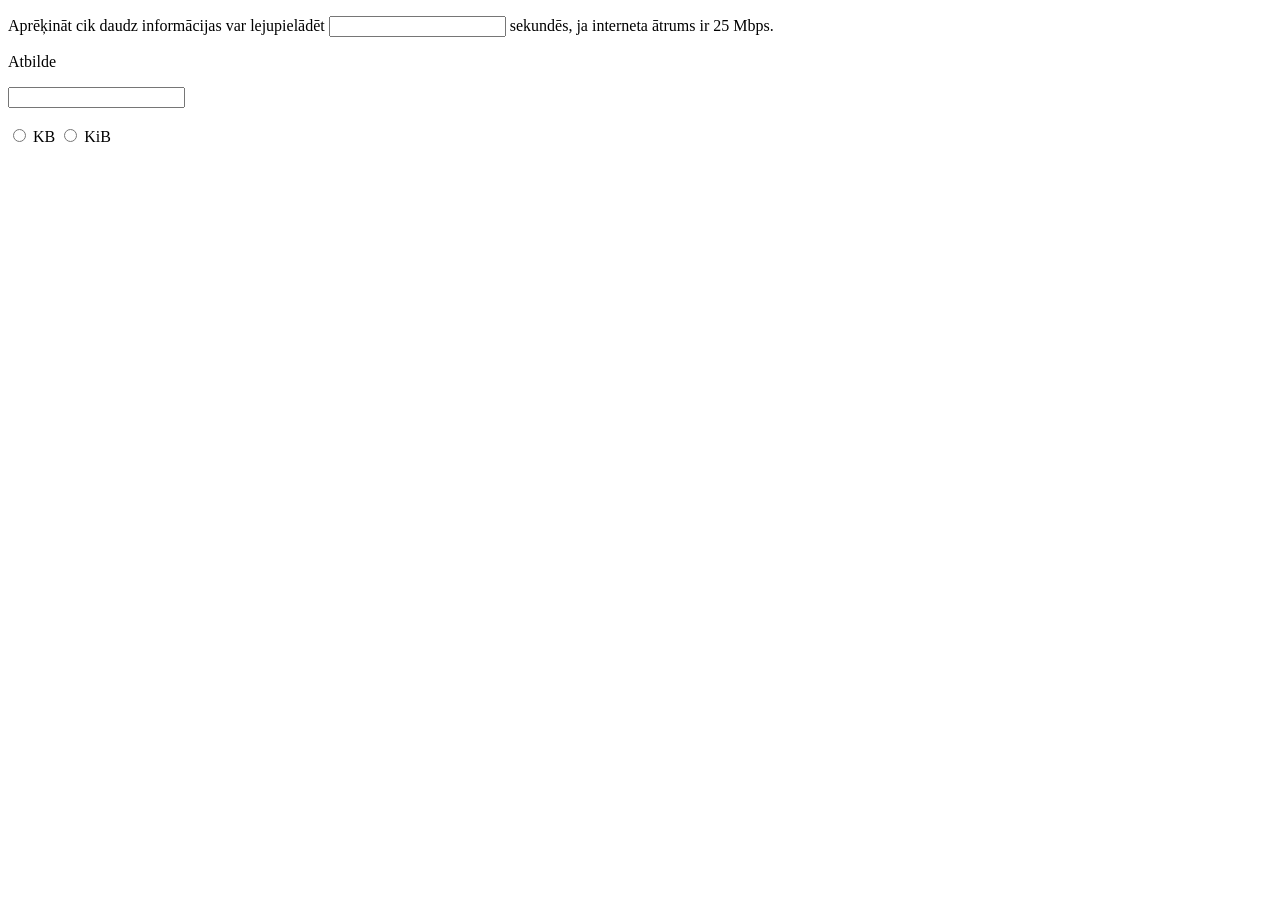
<file: baiti.html>
<!DOCTYPE html>
<html lang="lv">
<head>
    <meta charset="UTF-8">
    <title>Baiti</title>
</head>
<body>
    <form id="myForm">
<p>
    Aprēķināt cik daudz informācijas var lejupielādēt 
    <input type="number" id="seconds" onfocus="resetForm()"> sekundēs, ja interneta ātrums ir 25 Mbps.
</p>

<p>Atbilde</p>

<input type="text" id="result" readonly>
<br><br>

<label>
    <input type="radio" name="unit" value="KB" onclick="calculate()"> KB
</label>

<label>
    <input type="radio" name="unit" value="KiB" onclick="calculate()"> KiB
</label>
</form>
<script>
function calculate() {
    let seconds = document.getElementById("seconds").value;

    if (seconds === "") {
        document.getElementById("result").value = "";
        return;
    }

    let speed = 25 * 1000000; // 25 Mbps bitos
    let bits = speed * seconds;
    let bytes = bits / 8;

    let selectedUnit = document.querySelector('input[name="unit"]:checked');

    if (!selectedUnit) return;

    let result;

    if (selectedUnit.value === "KB") {
        result = bytes / 1000;
    } else {
        result = bytes / 1024;
    }

    document.getElementById("result").value = result.toFixed(2);
}
function resetForm() {
    document.getElementById("myForm").reset();
}
</script>

</body>
</html>
</file>
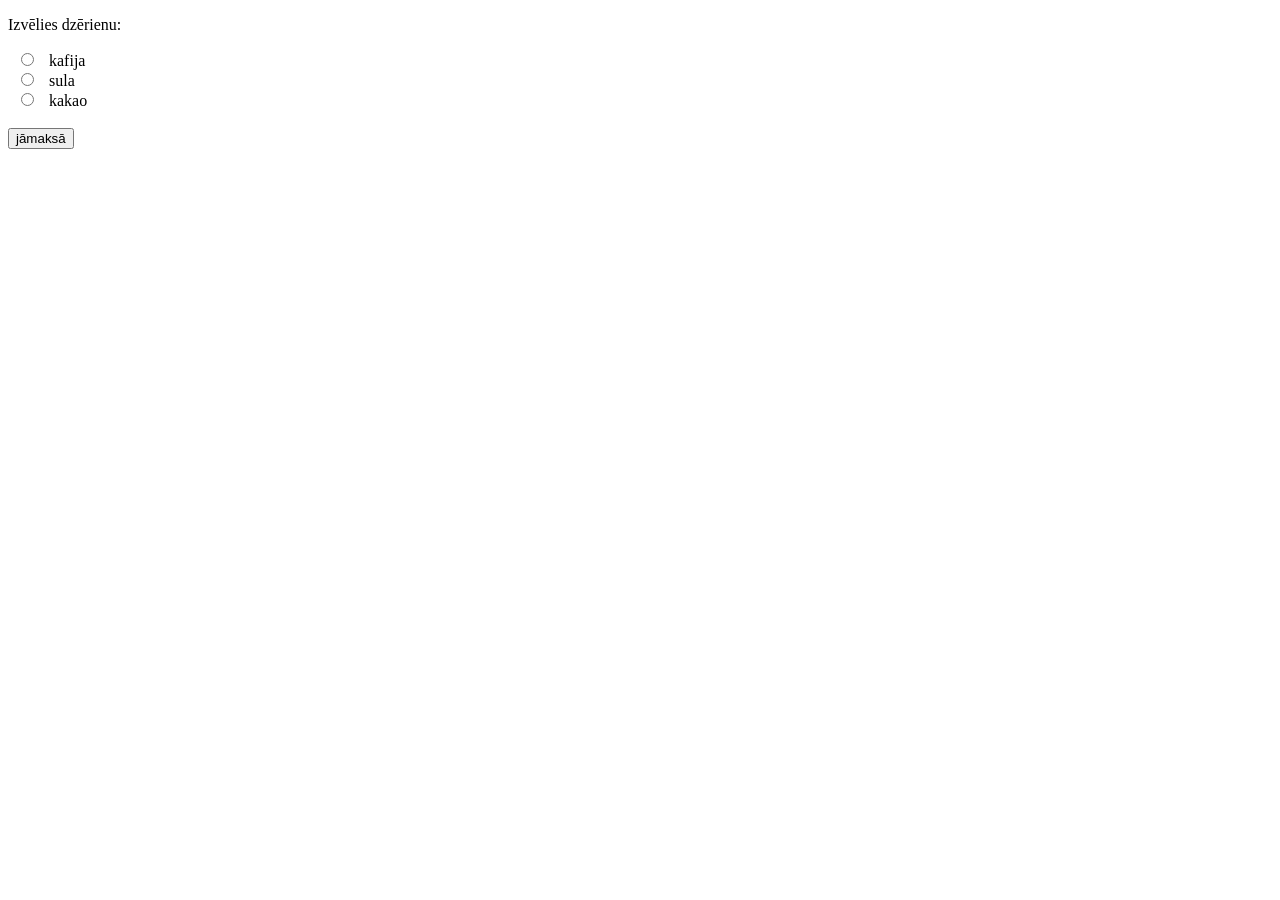
<file: dzer.html>
<!DOCTYPE html>
<html>
<body>
<script>
function maksa(){
	let dz = document.getElementsByName('drink');
    for(i = 0; i < dz.length; i++) {
       if(dz[i].checked)
      	document.getElementById("rezultats").innerHTML = dz[i].value;
	}
}   
</script>
<p>Izvēlies dzērienu:</p>
<form>
  <input type="radio" id="kafija" name="drink" value="3.60">
  <label for="kafija">kafija</label><br>
  <input type="radio" id="sula" name="drink" value="2.50">
  <label for="sula">sula</label><br>
  <input type="radio" id="kakao" name="drink" value="3.20">
  <label for="kakao">kakao</label><br><br>
  <input type="button" id="poga" value="jāmaksā" onclick="maksa()">
  <span id="rezultats"></span>
</form> 
</body>
</html>
</file>
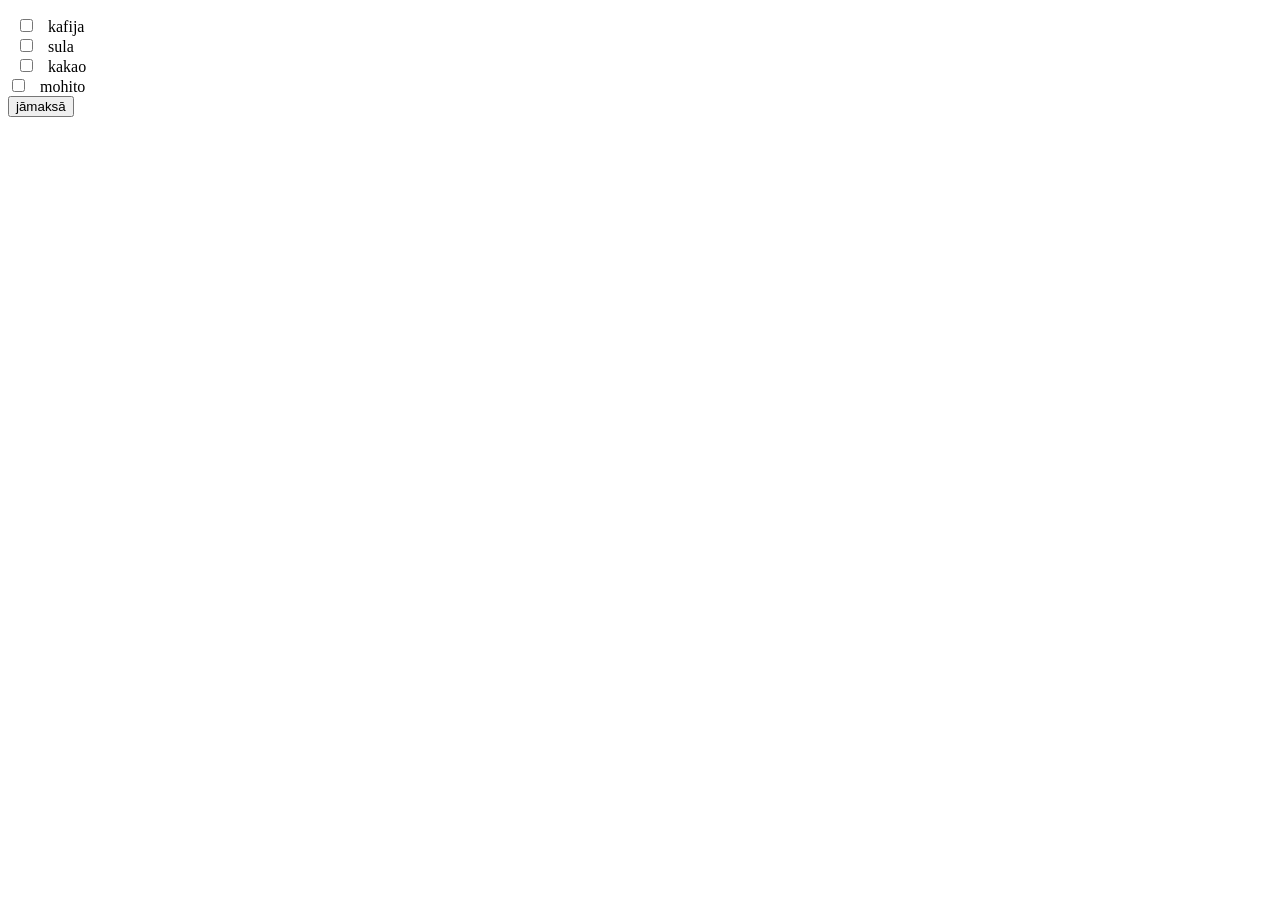
<file: dzerdaudz.html>
<!DOCTYPE html>
<html>
<body>
<script>
function maksa(){
	let dz = document.getElementsByTagName('input');
    let sum=0;
    for(i = 0; i < dz.length-1; i++) {
       if(dz[i].checked) sum+=Number(dz[i].value);
    }
    document.getElementById("maksa").innerHTML="Jāmaksā "+sum;
 }   
</script>
<p id="maksa"></p>
<form>
  <input type="checkbox" id="kafija" name="kafija" value="3.60">
  <label for="kafija">kafija</label><br>
  <input type="checkbox" id="sula"  name="sula" value="2.50">
  <label for="sula">sula</label><br>
  <input type="checkbox" id="kakao" name="kakao" value="3.20">
  <label for="kakao">kakao</label><br>
  <input type="checkbox" id="mohito" name="mohito" value="7.20">
  <label for="mohito">mohito</label><br>
  <input type="button" id="poga" value="jāmaksā" onclick="maksa()">
</form> 
</body>
</html>
</file>
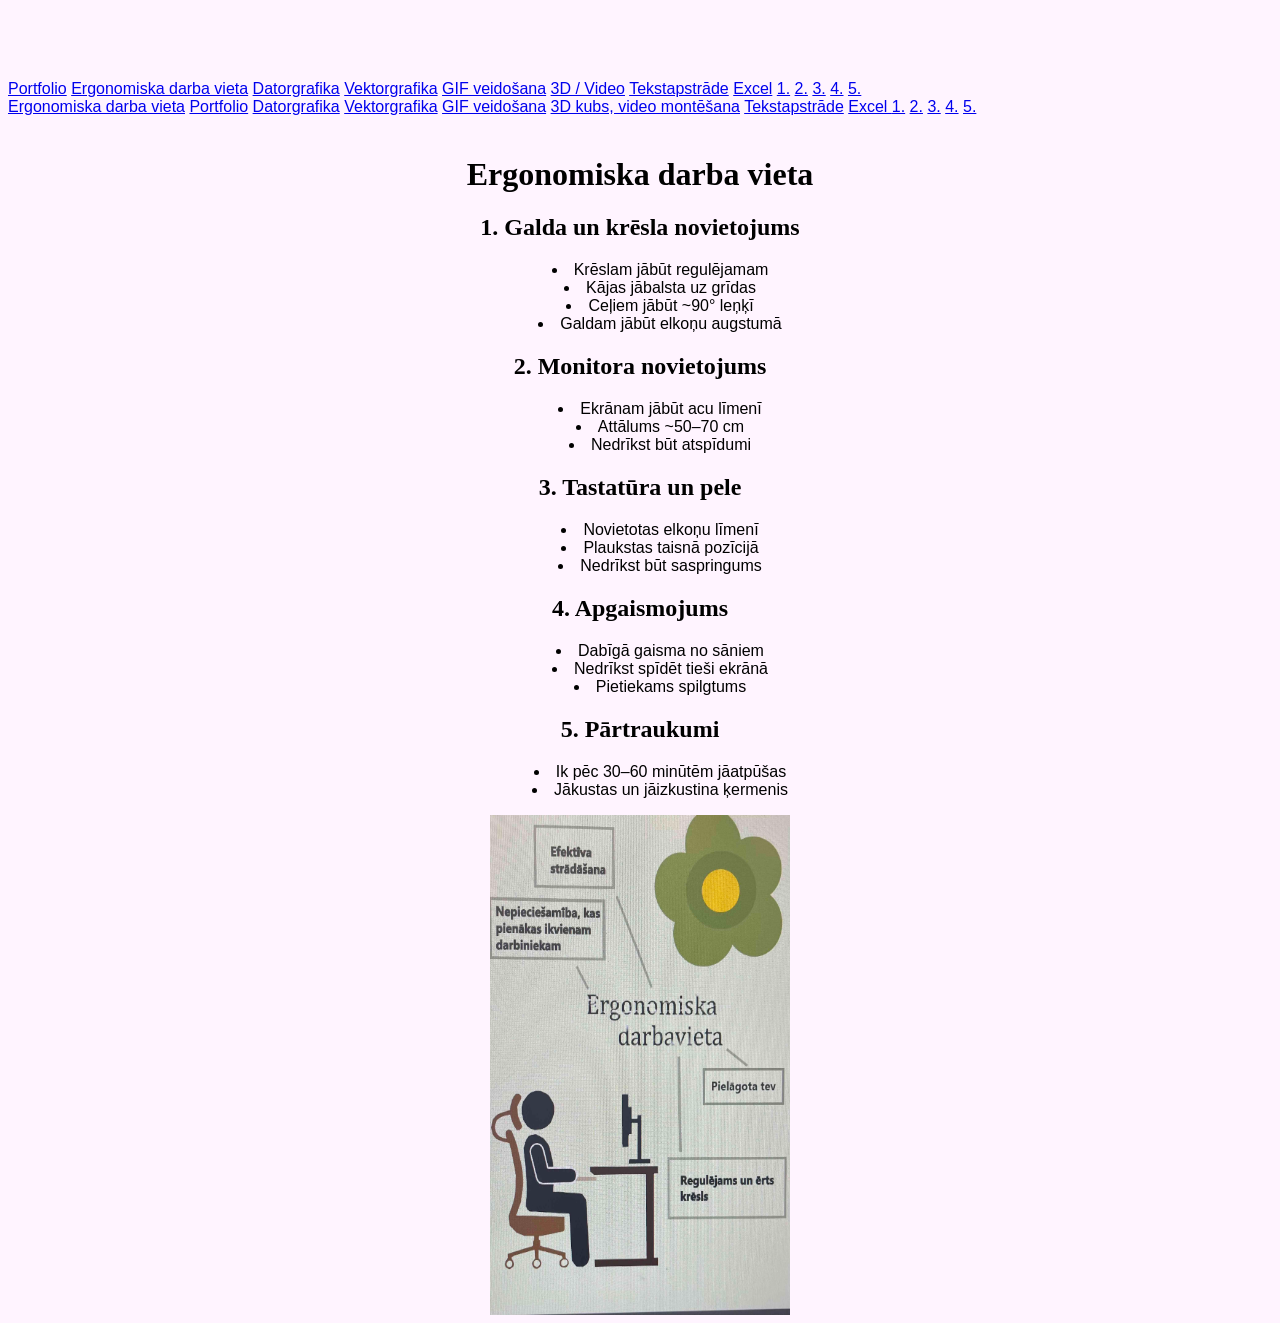
<file: otrais.html>
<!DOCTYPE html>
<html>
<head>
    <title>Ergonomiska darba vieta</title>
    <meta charset="UTF-8">
    <meta name="viewport" content="width=device-width, initial-scale=1.0">
    
    <link rel="stylesheet" href="https://www.w3schools.com/w3css/5/w3.css">
     <link rel="stylesheet" href="mansStils.css">

    <style>
        body {
            margin-top: 80px; /* FIX: prevents navbar covering content */
            background-color: #fff4ff;
            font-family: "Montserrat", sans-serif;
        }

        .centered {
            text-align: center;
        }

        ul {
            text-align: center;
            list-style-position: inside;
            font-size: 16px;
        }

        h1 {
            margin-top: 40px;
        }
      img {
  display: block;
  margin-left: auto;
  margin-right: auto;
}
    </style>
</head>

<body>

<!-- Navbar -->
<div class="w3-top">
    <div class="w3-bar w3-black w3-card w3-large">
        <a href="index.html" class="w3-bar-item w3-button w3-hover-white">Portfolio</a>
        <a href="otrais.html" class="w3-bar-item w3-button w3-hover-white">Ergonomiska darba vieta</a>
        <a href="index.html#datorgrafika" class="w3-bar-item w3-button w3-hover-white">Datorgrafika</a>
        <a href="index.html#Vektorgrafika" class="w3-bar-item w3-button w3-hover-white">Vektorgrafika</a>
        <a href="index.html#GIF" class="w3-bar-item w3-button w3-hover-white">GIF veidošana</a>
        <a href="index.html#VID" class="w3-bar-item w3-button w3-hover-white">3D / Video</a>
        <a href="index.html#word" class="w3-bar-item w3-button w3-hover-white">Tekstapstrāde</a>
        <a href="index.html#Excel" class="w3-bar-item w3-button w3-hover-white">Excel</a>
        <a href="#teksts" class="w3-bar-item w3-button w3-hover-white">1.</a>
            <a href="#teksts2" class="w3-bar-item w3-button w3-hover-white">2.</a>
            <a href="#teksts3" class="w3-bar-item w3-button w3-hover-white">3.</a>
            
            <a href="#teksts4" class="w3-bar-item w3-button w3-hover-white">4.</a>
        
            <a href="#teksts5" class="w3-bar-item w3-button w3-hover-white">5.</a>
    </div>
        <!-- Navbar on small screens -->
  <div id="navDemo" class="w3-bar-block w3-white w3-hide w3-hide-large w3-hide-medium w3-large">
    <a href="otrais.html" class="w3-bar-item w3-button w3-hide-small w3-padding-large w3-hover-white">Ergonomiska darba vieta</a>
    <a href="index.html" class="w3-bar-item w3-button w3-hide-small w3-padding-large w3-hover-white">Portfolio</a>
     <a href="index.html#datorgrafika" class="w3-bar-item w3-button w3-hide-small w3-padding-large w3-hover-white">Datorgrafika</a> 
  <a href="index.html#Vektorgrafika" class="w3-bar-item w3-button w3-hide-small w3-padding-large w3-hover-white">Vektorgrafika</a> 
  <a href="index.html#GIF veidošana" class="w3-bar-item w3-button w3-hide-small w3-padding-large w3-hover-white">GIF veidošana</a>
        <a href="index.html#VID" class="w3-bar-item w3-button w3-hide-small w3-padding-large w3-hover-white">3D kubs, video montēšana</a> 
      <a href="index.html#word" class="w3-bar-item w3-button w3-hide-small w3-padding-large w3-hover-white">Tekstapstrāde</a> 
            <a href="index.html#Excel" class="w3-bar-item w3-button w3-hide-small w3-padding-large w3-hover-white"> Excel </a> 
       <a href="#teksts" class="w3-bar-item w3-button w3-hover-white">1.</a>
            <a href="#teksts2" class="w3-bar-item w3-button w3-hover-white">2.</a>
            <a href="#teksts3" class="w3-bar-item w3-button w3-hover-white">3.</a>
            
            <a href="#teksts4" class="w3-bar-item w3-button w3-hover-white">4.</a>
        
            <a href="#teksts5" class="w3-bar-item w3-button w3-hover-white">5.</a>
  </div>
</div>

<!-- Title -->
<h1 class="centered"><b>Ergonomiska darba vieta</b></h1>

<!-- Sections -->
       <div class="w3-#fff4ff" id="teksts">
<h2 class="centered">1. Galda un krēsla novietojums</h2>
<ul>
    <li>Krēslam jābūt regulējamam</li>
    <li>Kājas jābalsta uz grīdas</li>
    <li>Ceļiem jābūt ~90° leņķī</li>
    <li>Galdam jābūt elkoņu augstumā</li>
    <div class="w3-#fff4ff" id="teksts2">
</ul>
       </div>

<h2 class="centered">2. Monitora novietojums</h2>
<ul>
    <li>Ekrānam jābūt acu līmenī</li>
    <li>Attālums ~50–70 cm</li>
    <li>Nedrīkst būt atspīdumi</li>
    <div class="w3-#fff4ff" id="teksts3">
</ul>
</div>

<h2 class="centered">3. Tastatūra un pele</h2>
<ul>
    <li>Novietotas elkoņu līmenī</li>
    <li>Plaukstas taisnā pozīcijā</li>
    <li>Nedrīkst būt saspringums</li>
    <div class="w3-#fff4ff" id="teksts4">
</ul> 
</div>
<h2 class="centered">4. Apgaismojums</h2>
<ul>
    <li>Dabīgā gaisma no sāniem</li>
    <li>Nedrīkst spīdēt tieši ekrānā</li>
    <li>Pietiekams spilgtums</li>
        <div class="w3-#fff4ff" id="teksts5">
</ul>

<h2 class="centered">5. Pārtraukumi</h2>
<ul>
    <li>Ik pēc 30–60 minūtēm jāatpūšas</li>
    <li>Jākustas un jāizkustina ķermenis</li>
</ul>
<img src="images/2026-03-18 16_43_02.jpg" style='width: 300px; height: 500px;'>

</body>
</html>
</file>
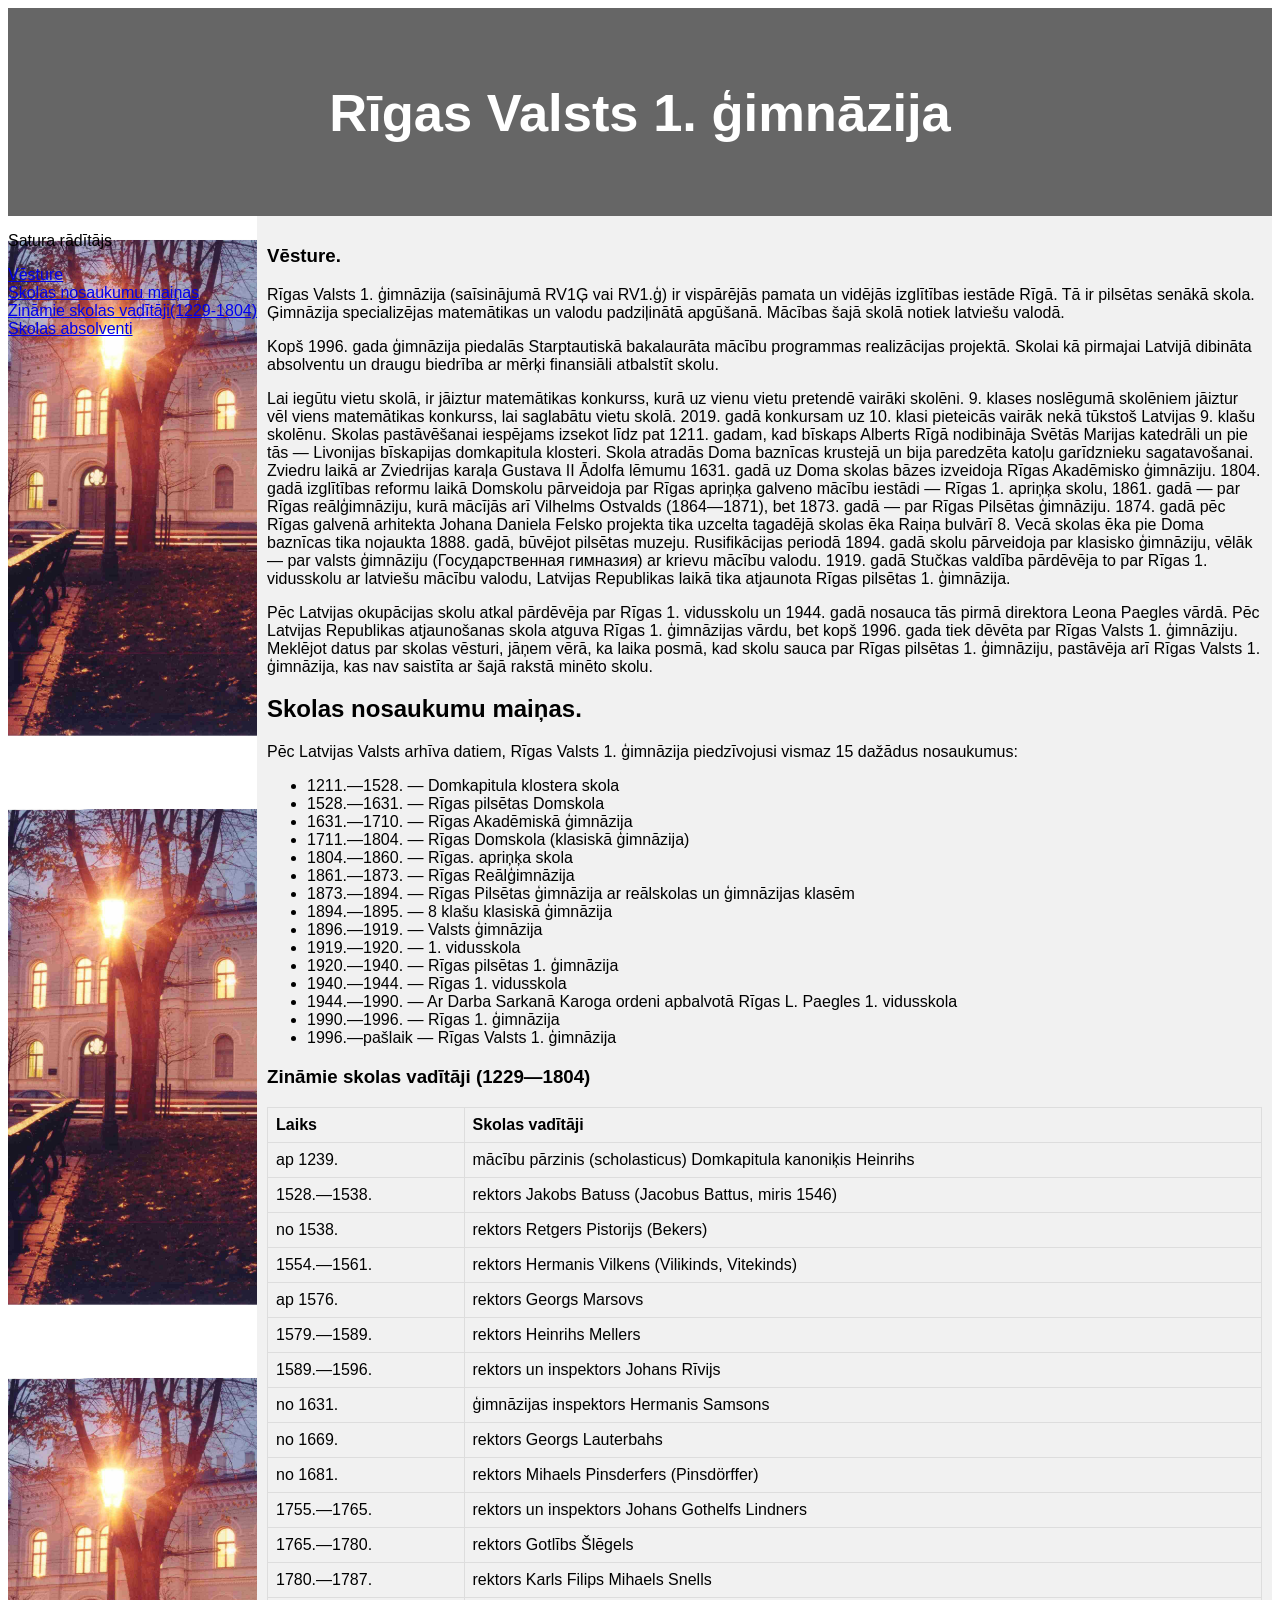
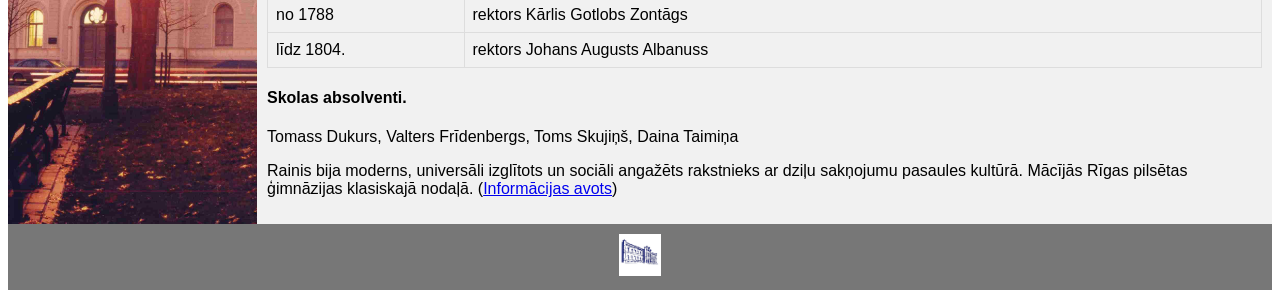
<file: skola.html>
<!DOCTYPE html>
<html lang="en">
<head>
<title>CSS Template</title>
<meta charset="utf-8">
<meta name="viewport" content="width=device-width, initial-scale=1">
<style>
* {
  box-sizing: border-box;
}

body {
  font-family: Arial, Helvetica, sans-serif;
}

/* Style the header */
header {
    background-color: #666;
  padding: 30px;
  text-align: center;
  font-size: 35px;
  color: white;
}

/* Container for flexboxes */
section {
  display: -webkit-flex;
  display: flex;
}

/* Style the navigation menu */

   nav {
  background-image: url('images/skola.jpg');
  background-size: contain;
  background-repeat: repeat;
  background-position: center;
}


/* Style the list inside the menu */
nav ul {
  list-style-type: none;
  padding: 0;
}

/* Style the content */
article {
  -webkit-flex: 3;
  -ms-flex: 3;
  flex: 3;
  background-color: #f1f1f1;
  padding: 10px;
}

/* Style the footer */
footer {
  background-color: #777;
  padding: 10px;
  text-align: center;
  color: white;
}

/* Responsive layout - makes the menu and the content (inside the section) sit on top of each other instead of next to each other */
@media (max-width: 600px) {
  section {
    -webkit-flex-direction: column;
    flex-direction: column;
  }
}
table {
  font-family: arial, sans-serif;
  border-collapse: collapse;
  width: 100%;
}

td, th {
  border: 1px solid #dddddd;
  text-align: left;
  padding: 8px;
}
</style>
</head>
<body>



<header>
  <h2>Rīgas Valsts 1. ģimnāzija</h2>
</header>

<section>
  <nav>
      <p>Satura rādītājs</p>
    <ul>
      <li><a href="#vesture">Vēsture</a></li>
      <li><a href="#s">Skolas nosaukumu maiņas </a></li>
      <li><a href="#s2">Zināmie skolas vadītāji(1229-1804)</a></li>
        <li><a href="#s3">Skolas absolventi</a></li>
    </ul>
  </nav>
  
  <article>
    <h1 id="vesture">Vēsture.</h1>
    <p> 
        Rīgas Valsts 1. ģimnāzija (saīsinājumā RV1Ģ vai RV1.ģ) ir vispārējās pamata un vidējās izglītības iestāde Rīgā. Tā ir pilsētas senākā skola. Ģimnāzija specializējas matemātikas un valodu padziļinātā apgūšanā. Mācības šajā skolā notiek latviešu valodā.</p><p> Kopš 1996. gada ģimnāzija piedalās Starptautiskā bakalaurāta mācību programmas realizācijas projektā. Skolai kā pirmajai Latvijā dibināta absolventu un draugu biedrība ar mērķi finansiāli atbalstīt skolu. </p><p>Lai iegūtu vietu skolā, ir jāiztur matemātikas konkurss, kurā uz vienu vietu pretendē vairāki skolēni. 9. klases noslēgumā skolēniem jāiztur vēl viens matemātikas konkurss, lai saglabātu vietu skolā. 2019. gadā konkursam uz 10. klasi pieteicās vairāk nekā tūkstoš Latvijas 9. klašu skolēnu.
        Skolas pastāvēšanai iespējams izsekot līdz pat 1211. gadam, kad bīskaps Alberts Rīgā nodibināja Svētās Marijas katedrāli un pie tās — Livonijas bīskapijas domkapitula klosteri. Skola atradās Doma baznīcas krustejā un bija paredzēta katoļu garīdznieku sagatavošanai. Zviedru laikā ar Zviedrijas karaļa Gustava II Ādolfa lēmumu 1631. gadā uz Doma skolas bāzes izveidoja Rīgas Akadēmisko ģimnāziju. 1804. gadā izglītības reformu laikā Domskolu pārveidoja par Rīgas apriņķa galveno mācību iestādi — Rīgas 1. apriņķa skolu, 1861. gadā — par Rīgas reālģimnāziju, kurā mācījās arī Vilhelms Ostvalds (1864—1871), bet 1873. gadā — par Rīgas Pilsētas ģimnāziju. 1874. gadā pēc Rīgas galvenā arhitekta Johana Daniela Felsko projekta tika uzcelta tagadējā skolas ēka Raiņa bulvārī 8. Vecā skolas ēka pie Doma baznīcas tika nojaukta 1888. gadā, būvējot pilsētas muzeju. Rusifikācijas periodā 1894. gadā skolu pārveidoja par klasisko ģimnāziju, vēlāk — par valsts ģimnāziju (Государственная гимназия) ar krievu mācību valodu. 1919. gadā Stučkas valdība pārdēvēja to par Rīgas 1. vidusskolu ar latviešu mācību valodu, Latvijas Republikas laikā tika atjaunota Rīgas pilsētas 1. ģimnāzija.</p><p> Pēc Latvijas okupācijas skolu atkal pārdēvēja par Rīgas 1. vidusskolu un 1944. gadā nosauca tās pirmā direktora Leona Paegles vārdā. Pēc Latvijas Republikas atjaunošanas skola atguva Rīgas 1. ģimnāzijas vārdu, bet kopš 1996. gada tiek dēvēta par Rīgas Valsts 1. ģimnāziju. Meklējot datus par skolas vēsturi, jāņem vērā, ka laika posmā, kad skolu sauca par Rīgas pilsētas 1. ģimnāziju, pastāvēja arī Rīgas Valsts 1. ģimnāzija, kas nav saistīta ar šajā rakstā minēto skolu.
</p>
<h2 id="s">Skolas nosaukumu maiņas.</h2>
    <p>
Pēc Latvijas Valsts arhīva datiem, Rīgas Valsts 1. ģimnāzija piedzīvojusi vismaz 15 dažādus nosaukumus:
<ul>
    <li>1211.—1528. — Domkapitula klostera skola</li>
 <li>1528.—1631. — Rīgas pilsētas Domskola</li>
 <li>1631.—1710. — Rīgas Akadēmiskā ģimnāzija</li>
 <li>1711.—1804. — Rīgas Domskola (klasiskā ģimnāzija)</li>
 <li>1804.—1860. — Rīgas. apriņķa skola</li>
 <li>1861.—1873. — Rīgas Reālģimnāzija</li>
 <li>1873.—1894. — Rīgas Pilsētas ģimnāzija ar reālskolas un ģimnāzijas klasēm</li>
 <li>1894.—1895. — 8 klašu klasiskā ģimnāzija</li>
 <li>1896.—1919. — Valsts ģimnāzija</li>
 <li>1919.—1920. — 1. vidusskola</li>
 <li>1920.—1940. — Rīgas pilsētas 1. ģimnāzija</li>
 <li>1940.—1944. — Rīgas 1. vidusskola</li>
 <li>1944.—1990. — Ar Darba Sarkanā Karoga ordeni apbalvotā Rīgas L. Paegles 1. vidusskola</li>
 <li>1990.—1996. — Rīgas 1. ģimnāzija</li>
 <li>1996.—pašlaik — Rīgas Valsts 1. ģimnāzija</li>
</ul>
</p>
<h3 id="s2">Zināmie skolas vadītāji (1229—1804)</h3>
<p>
<table>
    <tr>
        <th>Laiks</th>
        <th>Skolas vadītāji</th>
    </tr>
    <tr>
        <td>ap 1239. </td>
        <td>mācību pārzinis (scholasticus) Domkapitula kanoniķis Heinrihs</td>
    </tr>
    <tr>
        <td>1528.—1538. </td>
        <td>rektors Jakobs Batuss (Jacobus Battus, miris 1546)</td>
    </tr>
   <tr>
        <td>no 1538.  </td>
        <td>rektors Retgers Pistorijs (Bekers)</td>
    </tr>
       <tr>
        <td>1554.—1561. </td>
        <td>rektors Hermanis Vilkens (Vilikinds, Vitekinds)</td>
    </tr>
<tr>
        <td>ap 1576.  </td>
        <td>rektors Georgs Marsovs</td>
    </tr>
    <tr>
        <td>1579.—1589.  </td>
        <td>rektors Heinrihs Mellers</td>
    </tr>
      <tr>
        <td>1589.—1596.</td>
        <td>rektors un inspektors Johans Rīvijs</td>
    </tr>
      <tr>
        <td>no 1631. </td>
        <td>ģimnāzijas inspektors Hermanis Samsons</td>
    </tr>
       <tr>
        <td>no 1669. </td>
        <td>rektors Georgs Lauterbahs</td>
    </tr>
    <tr>
        <td>no 1681.  </td>
        <td>rektors Mihaels Pinsderfers (Pinsdörffer)</td>
    </tr>
     <tr>
        <td>1755.—1765.   </td>
        <td>rektors un inspektors Johans Gothelfs Lindners</td>
    </tr>
    <tr>
        <td>1765.—1780.  </td>
        <td>rektors Gotlībs Šlēgels</td>
    </tr>
     <tr>
        <td>1780.—1787.  </td>
        <td>rektors Karls Filips Mihaels Snells</td>
    </tr>
    <tr>
        <td>no 1788  </td>
        <td>rektors Kārlis Gotlobs Zontāgs</td>
    </tr>
      <tr>
        <td>līdz 1804.  </td>
        <td>rektors Johans Augusts Albanuss</td>
    </tr>
</table>
</p>
<h4 id="s3">Skolas absolventi.</h4>
<p>
Tomass Dukurs, Valters Frīdenbergs, Toms Skujiņš, Daina Taimiņa
</p>
<p>Rainis bija moderns, universāli izglītots un sociāli angažēts rakstnieks ar dziļu sakņojumu pasaules kultūrā. Mācījās Rīgas pilsētas ģimnāzijas klasiskajā nodaļā. (<a href="https://enciklopedija.lv/skirklis/55869-Rainis">Informācijas avots</a>)</p>
  </article>
</section>

<footer>
 <a href="https://www.r1g.edu.lv/"><img src="images/logo.png" style="width:42px;height:42px;"></a>
</footer>

</body>
</html>
</file>
<file: mansStils.css>
/* style.css */

/* Only change background and main font */
body {
    background-color: #fff4ff; /* light pink background */
    font-family: "Times New Roman", Times, serif; /* main font for text */
}

/* Centered text utility (does not affect navbar) */
.centered {
    text-align: center;
}

/* Keep images centered and responsive */
img {
    display: block;
    margin: 0 auto;
    max-width: 100%;
    height: auto;
}

/* Keep videos centered and responsive */
video {
    display: block;
    margin: 0 auto;
    max-width: 100%;
}

/* Keep lists centered */
ul {
    text-align: center;
    list-style-position: inside;
}

/* Paragraphs centered with some padding */
p {
    text-align: center;
    font-size: 16px;
    padding: 0 50px;
}

/* Headings remain Times New Roman, bold */
h1, h2, h3, h4, h5, h6 {
    font-family: "Times New Roman", Times, serif;
}
</file>
